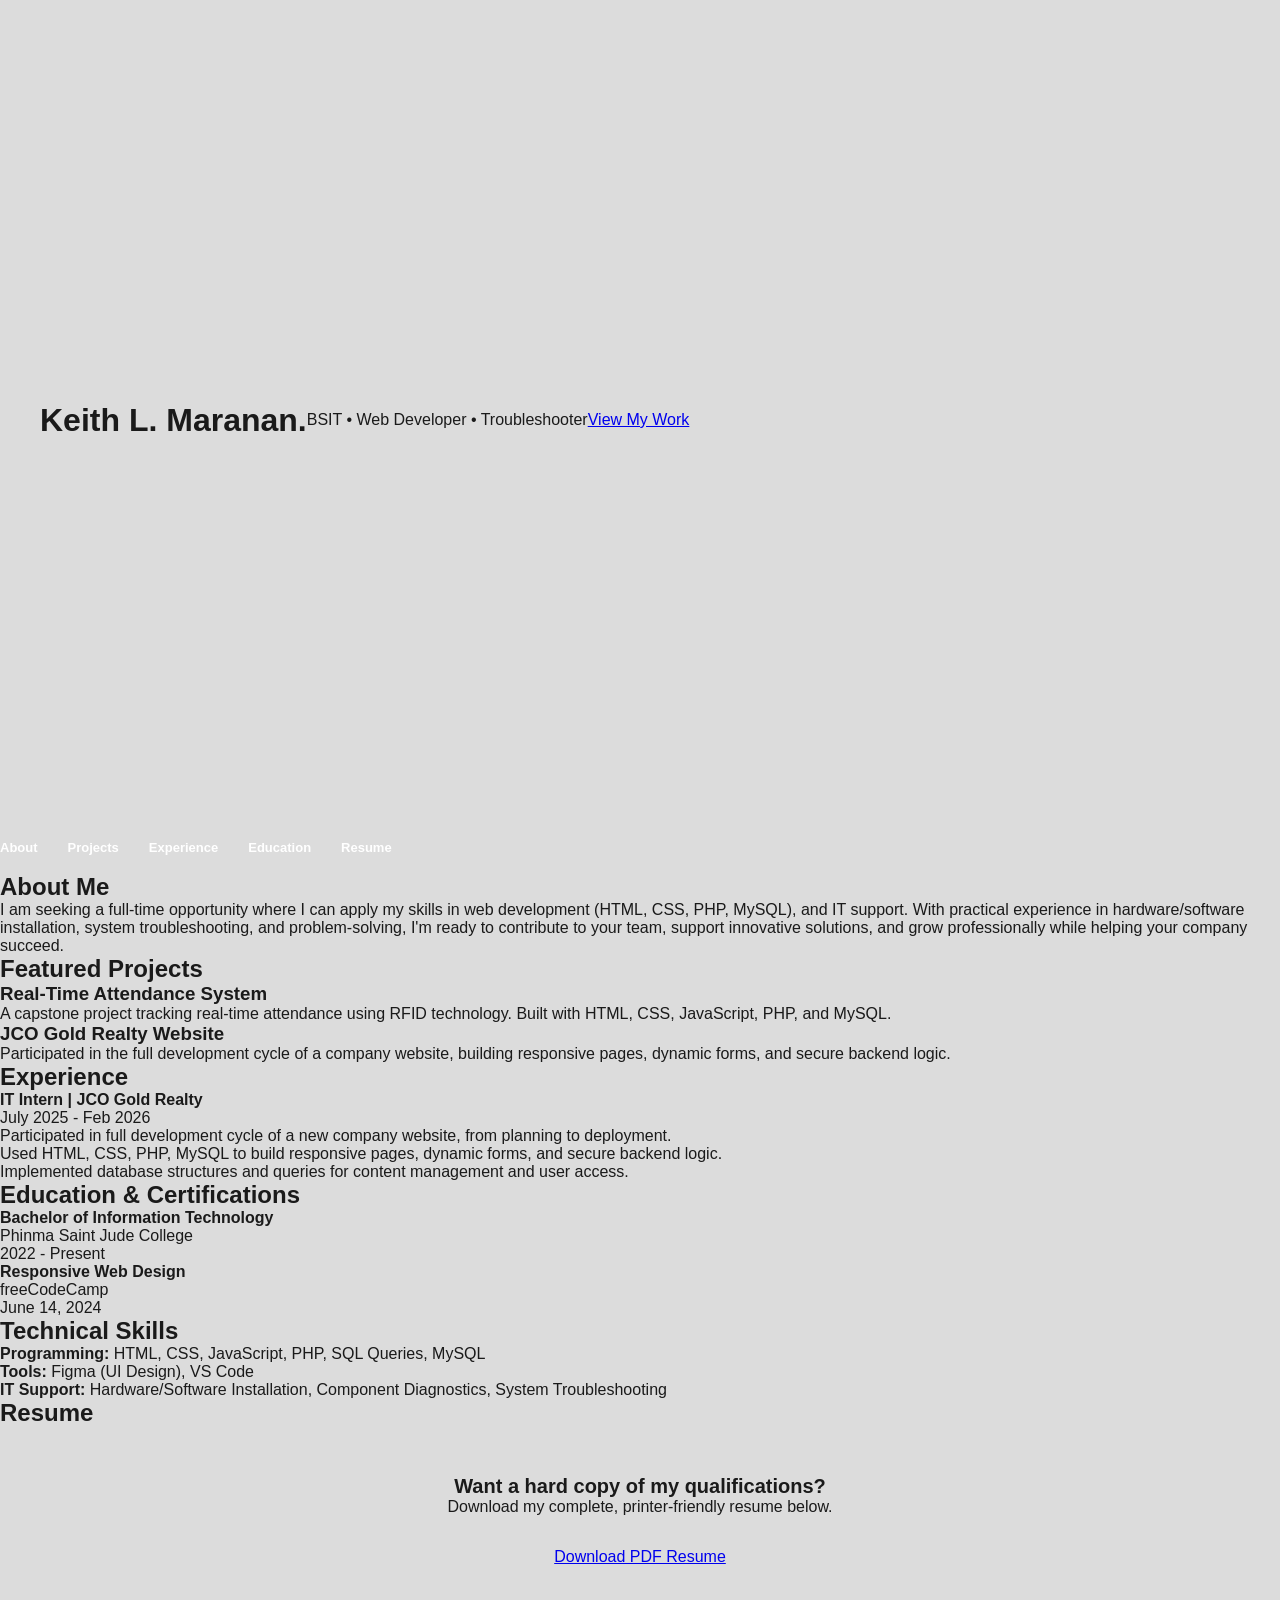
<file: bio.html>
<!DOCTYPE html>
<html lang="en">
<head>
  <meta charset="UTF-8">
  <meta name="viewport" content="width=device-width, initial-scale=1.0">
  <title>Keith | Web Developer Portfolio</title>
  
  <link rel="preconnect" href="https://fonts.googleapis.com">
  <link rel="preconnect" href="https://fonts.gstatic.com" crossorigin>
  <link href="https://fonts.googleapis.com/css2?family=Inter:wght@300;400;600;700&display=swap" rel="stylesheet">
  
  <link rel="stylesheet" href="style.css">
</head>
<body>
  <header class="hero">
    <div class="hero-content">
      <h1>Keith L. Maranan.</h1>
      <p class="subtitle">BSIT &bull; Web Developer &bull; Troubleshooter</p>
      <a href="#projects" class="btn-primary">View My Work</a>
    </div>
  </header>

<nav id="navbar">
    <div class="nav-links">
      <a href="#about">About</a>
      <a href="#projects">Projects</a>
      <a href="#experience">Experience</a>
      <a href="#education">Education</a>
      <a href="#resume">Resume</a>
    </div>
  </nav>

  <main>
    <br>
    <section id="about" class="reveal">
      <h2>About Me</h2>
      <div class="content-wrapper">
        <p>I am seeking a full-time opportunity where I can apply my skills in web development (HTML, CSS, PHP, MySQL), and IT support. With practical experience in hardware/software installation, system troubleshooting, and problem-solving, I'm ready to contribute to your team, support innovative solutions, and grow professionally while helping your company succeed.</p>
      </div>
    </section>

    <section id="projects" class="reveal">
      <h2>Featured Projects</h2>
      <div class="project-grid">
        <div class="project-card">
          <h3>Real-Time Attendance System</h3>
          <p>A capstone project tracking real-time attendance using RFID technology. Built with HTML, CSS, JavaScript, PHP, and MySQL.</p>
        </div>
        <div class="project-card">
          <h3>JCO Gold Realty Website</h3>
          <p>Participated in the full development cycle of a company website, building responsive pages, dynamic forms, and secure backend logic.</p>
        </div>
      </div>
    </section>
<section id="experience" class="reveal">
      <h2>Experience</h2>
      <div class="resume-layout">
        <div class="resume-item">
          <h4>IT Intern | JCO Gold Realty</h4>
          <span class="date-badge">July 2025 - Feb 2026</span>
          <ul>
            <li>Participated in full development cycle of a new company website, from planning to deployment.</li>
            <li>Used HTML, CSS, PHP, MySQL to build responsive pages, dynamic forms, and secure backend logic.</li>
            <li>Implemented database structures and queries for content management and user access.</li>
          </ul>
        </div>
      </div>
    </section>

    <section id="education" class="reveal">
      <h2>Education & Certifications</h2>
      <div class="resume-layout">
        <div class="resume-item">
          <h4>Bachelor of Information Technology</h4>
          <p>Phinma Saint Jude College</p>
          <span class="date-badge">2022 - Present</span>
        </div>
        
        <div class="resume-item">
          <h4>Responsive Web Design</h4>
          <p>freeCodeCamp</p>
          <span class="date-badge">June 14, 2024</span>
        </div>
      </div>
    </section>

    <section id="skills" class="reveal">
      <h2>Technical Skills</h2>
      <div class="resume-layout">
        <div class="resume-item skills-list">
          <p><strong>Programming:</strong> HTML, CSS, JavaScript, PHP, SQL Queries, MySQL</p>
          <p><strong>Tools:</strong> Figma (UI Design), VS Code</p>
          <p><strong>IT Support:</strong> Hardware/Software Installation, Component Diagnostics, System Troubleshooting</p>
        </div>
      </div>
    </section>

    <section id="resume" class="reveal">
      <h2>Resume</h2>
      <div class="resume-item" style="text-align: center; padding: 3rem 1.5rem;">
        <h4 style="font-size: 1.25rem;">Want a hard copy of my qualifications?</h4>
        <p style="margin-bottom: 2rem;">Download my complete, printer-friendly resume below.</p>
        <a href="Resume.pdf" target="_blank" class="btn-primary">Download PDF Resume</a>
      </div>
    </section>
  </main>

  <footer>
    <p> &copy; 2026 My Website</p>
  </footer>

  <script src="script.js"></script>
</body>
</html>
</file>
<file: style.css>
:root {
    --bg-light: #dcdcdc;
    --bg-dark: #0d0d0d;
    --text-dark: #1a1a1a;
    --text-gray: #666666;
}

/* ==========================================
   SMOOTH SCROLLING & INTERACTIVE HOVER STATES
   ========================================== */

/* Force native smooth scroll off globally */
html {
    scroll-behavior: auto !important;
}

html.lenis,
html.lenis body {
    height: auto;
}

.lenis.lenis-smooth {
    scroll-behavior: auto !important;
}

.lenis.lenis-smooth [data-lenis-prevent] {
    overscroll-behavior: contain;
}

.lenis.lenis-stopped {
    overflow: clip;
    /* Updated from hidden to clip */
}

.lenis.lenis-smooth iframe {
    pointer-events: none;
}

/* 1. Contact Button (.btn-pill) Hover */
.btn-pill {
    transition: all 0.3s ease;
}

.btn-pill:hover {
    background-color: #ffffff;
    color: #000000 !important;
    transform: translateY(-2px);
    box-shadow: 0 4px 12px rgba(255, 255, 255, 0.2);
}

/* 2. Text Link Buttons (.btn-text) Hover */
.btn-text {
    transition: all 0.3s ease;
    display: inline-block;
}

.btn-text:hover {
    transform: scale(1.05);
    color: #555555;
}

/* 3. Social Media Icon Boxes Hover */
.social-box {
    transition: all 0.3s ease;
}

.social-box:hover {
    background: #000000;
    color: #ffffff;
    transform: translateY(-4px);
    box-shadow: 0 4px 10px rgba(0, 0, 0, 0.25);
}

/* 4. Skill Cards & Service Cards Hover */
.skill-card,
.service-item {
    transition: transform 0.3s ease, opacity 0.3s ease;
}

.skill-card:hover {
    transform: translateY(-6px);
}

.service-item:hover {
    transform: translateY(-4px);
}

/* ==========================================
   SCROLL-TRIGGERED REVEAL ANIMATIONS
   ========================================== */

/* Elements start hidden and offset downwards */
.reveal {
    opacity: 0;
    transform: translateY(35px);
    transition: opacity 0.8s ease-out, transform 0.8s ease-out;
}

/* When scrolled into view, JavaScript adds this active class */
.reveal.active {
    opacity: 1;
    transform: translateY(0);
}

* {
    margin: 0;
    padding: 0;
    box-sizing: border-box;
    font-family: 'Montserrat', sans-serif;
}

body {
    background-color: var(--bg-light);
    color: var(--text-dark);
}

/* Navigation */
.top-nav {
    position: fixed;
    top: 0;
    width: 100%;
    background: var(--bg-dark);
    padding: 15px 50px;
    display: flex;
    justify-content: flex-end;
    z-index: 1000;
}

.nav-links {
    display: flex;
    align-items: center;
    gap: 30px;
}

.nav-links a {
    color: #fff;
    text-decoration: none;
    font-size: 13px;
    font-weight: 600;
}

.btn-pill {
    border: 2px solid #fff;
    padding: 8px 20px;
    border-radius: 20px;
}

/* Hero Section with Diagonal Split */
.hero-section {
    position: relative;
    min-height: 100vh;
    padding-top: 60px;
    background: linear-gradient(100deg, var(--bg-light) 50%, var(--bg-dark) 50.1%);
    overflow: hidden;
}

.hero-content {
    display: flex;
    max-width: 1200px;
    margin: 0 auto;
    min-height: calc(100vh - 60px);
    align-items: center;
}

.hero-left {
    flex: 1;
    padding: 40px;
}

.logo {
    font-size: 32px;
    font-weight: 800;
    margin-bottom: 60px;
    border: 3px solid #000;
    display: inline-block;
    padding: 2px 8px;
}

.greeting {
    font-size: 20px;
    font-weight: 700;
}

.hero-name {
    font-size: 48px;
    font-weight: 800;
    margin: 10px 0;
}

.hero-role {
    color: #777;
    font-size: 16px;
    font-weight: 600;
    margin-bottom: 40px;
}

.social-boxes {
    display: flex;
    gap: 15px;
}

.social-box {
    width: 40px;
    height: 40px;
    background: #c4c4c4;
    display: flex;
    align-items: center;
    justify-content: center;
    color: #000;
    text-decoration: none;
}

/* --- 1. Container for the image (the black side) --- */
.hero-right {
    flex: 1;
    /* If using Flexbox, this tells it to take up the right-hand space */
    overflow: hidden;
    /* Ensures any scaled content doesn't create scrollbars */
    /* Critical Step: Make the container tall enough. You might need to adjust this value */
    /* based on how tall you want the hero section to be. */
    height: 87vh;
    /* Takes up 80% of the viewport height */
    margin-bottom: -40px;
    /* Fixes a small gap issue in some browsers */
}

/* --- 2. The image itself --- */
.hero-img {
    width: 100%;
    /* Tells image to be as wide as the container */
    height: 100%;
    /* Tells image to be as tall as the container */
    display: block;
    /* Removes any default inline-spacing */

}

.photo-note {
    position: absolute;
    bottom: 20px;
    right: 20px;
    color: #888;
    font-size: 10px;
    max-width: 150px;
    text-align: left;
}

/* IT Berries Banner */
.it-berries-banner {
    background: #1a1a1a;
    color: #fff;
    padding: 50px 10%;
}

.banner-content {
    max-width: 900px;
}

.banner-content h2 {
    font-size: 18px;
    letter-spacing: 2px;
    margin-bottom: 15px;
}

.banner-content p {
    font-size: 12px;
    line-height: 1.8;
    color: #ccc;
    margin-bottom: 20px;
}

/* General Section Layout */
.section {
    padding: 80px 10%;
    text-align: center;
    background-color: var(--bg-light);
}

.section-gray {
    background-color: #d0d0d0;
}

.boxed-title {
    display: inline-block;
    border: 4px solid #000;
    padding: 10px 40px;
    font-size: 22px;
    font-weight: 800;
    letter-spacing: 4px;
    margin-bottom: 30px;
}

.section-lead {
    max-width: 700px;
    margin: 0 auto 20px;
    font-size: 12px;
    color: var(--text-gray);
    line-height: 1.8;
}

.btn-text {
    color: #000;
    text-decoration: none;
    font-weight: 700;
    font-size: 12px;
    letter-spacing: 2px;
    background: none;
    border: none;
    cursor: pointer;
}

.btn-text span {
    font-weight: 300;
    margin: 0 5px;
}

.divider {
    margin: 40px 0;
    font-size: 18px;
    color: #000;
}

/* Inline Experience Header & Live Button */
.experience-header {
    display: flex;
    align-items: center;
    justify-content: center;
    gap: 15px;
    flex-wrap: wrap;
    margin-bottom: 20px;
}

/* Subtitle Text Styling */
.section-lead-inline {
  font-size: 13px;
  color: var(--text-gray);
  margin-bottom: 40px;
  text-align: center;
}

/* Centered Button Wrapper below the 3 Service Items */
.experience-action {
  display: flex;
  justify-content: center;
  align-items: center;
  width: 100%;
  margin-top: 40px; /* Space above the button */
  clear: both;
}

/* Styled Pill Button for Live Site Link */
a.live-link-btn {
  display: inline-flex !important;
  align-items: center;
  justify-content: center;
  gap: 8px;
  font-size: 12px;
  font-weight: 700;
  letter-spacing: 1px;
  color: #ffffff !important;           /* Forces white text */
  background-color: #000000 !important; /* Forces solid black background */
  padding: 10px 24px;
  border-radius: 25px;
  text-decoration: none !important;    /* Removes purple underline */
  transition: all 0.3s ease;
  box-shadow: 0 2px 5px rgba(0,0,0,0.2);
}

/* Hover Effect for Button */
a.live-link-btn:hover {
  background-color: #333333 !important;
  color: #ffffff !important;
  transform: translateY(-3px);
  box-shadow: 0 6px 15px rgba(0, 0, 0, 0.3);
}

/* Services */
.services-container {
    display: flex;
    gap: 40px;
    margin-top: 40px;
}

.service-item {
    flex: 1;
    text-align: left;
}

.service-icon {
    font-size: 24px;
    margin-bottom: 15px;
}

.service-item h3 {
    font-size: 16px;
    font-weight: 800;
    letter-spacing: 2px;
    margin-bottom: 10px;
}

.service-item p {
    font-size: 11px;
    color: var(--text-gray);
    line-height: 1.8;
}

/* Skills */
.skills-group {
    margin-top: 40px;
}

.skills-subtitle {
    font-size: 14px;
    font-weight: 800;
    letter-spacing: 2px;
    text-align: left;
    max-width: 800px;
    margin: 0 auto 20px;
}

.skills-grid {
    display: grid;
    grid-template-columns: repeat(4, 1fr);
    gap: 30px;
    max-width: 800px;
    margin: 0 auto;
}

.skill-card {
    display: flex;
    flex-direction: column;
    align-items: center;
    gap: 10px;
    font-size: 11px;
    font-weight: 700;
}

.skill-icon {
    font-size: 48px;
}

/* Icon Brand Colors */
.html {
    color: #e34f26;
}

.css {
    color: #1572b6;
}

.sass {
    color: #cc6699;
}

.js {
    color: #f7df1e;
}

.react {
    color: #61dafb;
}

.bootstrap {
    color: #7952b3;
}

.git {
    color: #f05032;
}

.figma {
    color: #f24e1e;
}

.node {
    color: #339933;
}

.mysql {
    color: #4479a1;
}

.mongo {
    color: #47a248;
}

.ts {
    color: #3178c6;
}

/* Contact Form */
.contact-form {
    max-width: 600px;
    margin: 40px auto 0;
    display: flex;
    flex-direction: column;
    gap: 20px;
}

.form-input {
    width: 100%;
    padding: 12px 15px;
    border: none;
    border-left: 4px solid #000;
    background: transparent;
    outline: none;
    font-size: 12px;
    font-weight: 700;
}

.form-input::placeholder {
    color: #888;
}

.btn-submit {
    margin-top: 20px;
}

/* Footer */
.footer {
    background: #000;
    color: #fff;
    padding: 40px 20px;
    display: flex;
    flex-direction: column;
    align-items: center;
    gap: 20px;
}

.back-to-top {
    color: #fff;
    text-decoration: none;
    display: flex;
    flex-direction: column;
    align-items: center;
    gap: 5px;
    font-size: 10px;
    font-weight: 700;
}

.footer-socials {
    display: flex;
    gap: 20px;
}

.footer-socials a {
    color: #fff;
    font-size: 16px;
}

.copyright {
    font-size: 10px;
    color: #777;
}

/* Responsive adjustments */
@media (max-width: 768px) {
    .hero-section {
        background: var(--bg-light);
    }

    .hero-content {
        flex-direction: column;
    }

    .services-container {
        flex-direction: column;
    }

    .skills-grid {
        grid-template-columns: repeat(2, 1fr);
    }
}

/* Base Mobile Menu Toggle (Hidden on Desktop) */
.menu-toggle {
  display: none;
  background: none;
  border: none;
  color: #ffffff;
  font-size: 22px;
  cursor: pointer;
  padding: 5px;
}

/* Mobile Responsive Styles */
@media (max-width: 768px) {
  .top-nav {
    padding: 15px 20px;
    justify-content: flex-end;
  }

  /* Show Hamburger Icon */
  .menu-toggle {
    display: block;
    z-index: 1001;
  }

  /* Transform Links into a Dropdown Overlay */
  .nav-links {
    display: none; /* Hidden by default on mobile */
    position: absolute;
    top: 100%;
    left: 0;
    width: 100%;
    background-color: var(--bg-dark);
    flex-direction: column;
    align-items: center;
    padding: 20px 0;
    gap: 20px;
    box-shadow: 0 10px 15px rgba(0, 0, 0, 0.4);
  }

  /* Class toggled by JavaScript to show menu */
  .nav-links.active {
    display: flex;
  }

  .btn-pill {
    margin-top: 5px;
  }
}
</file>
